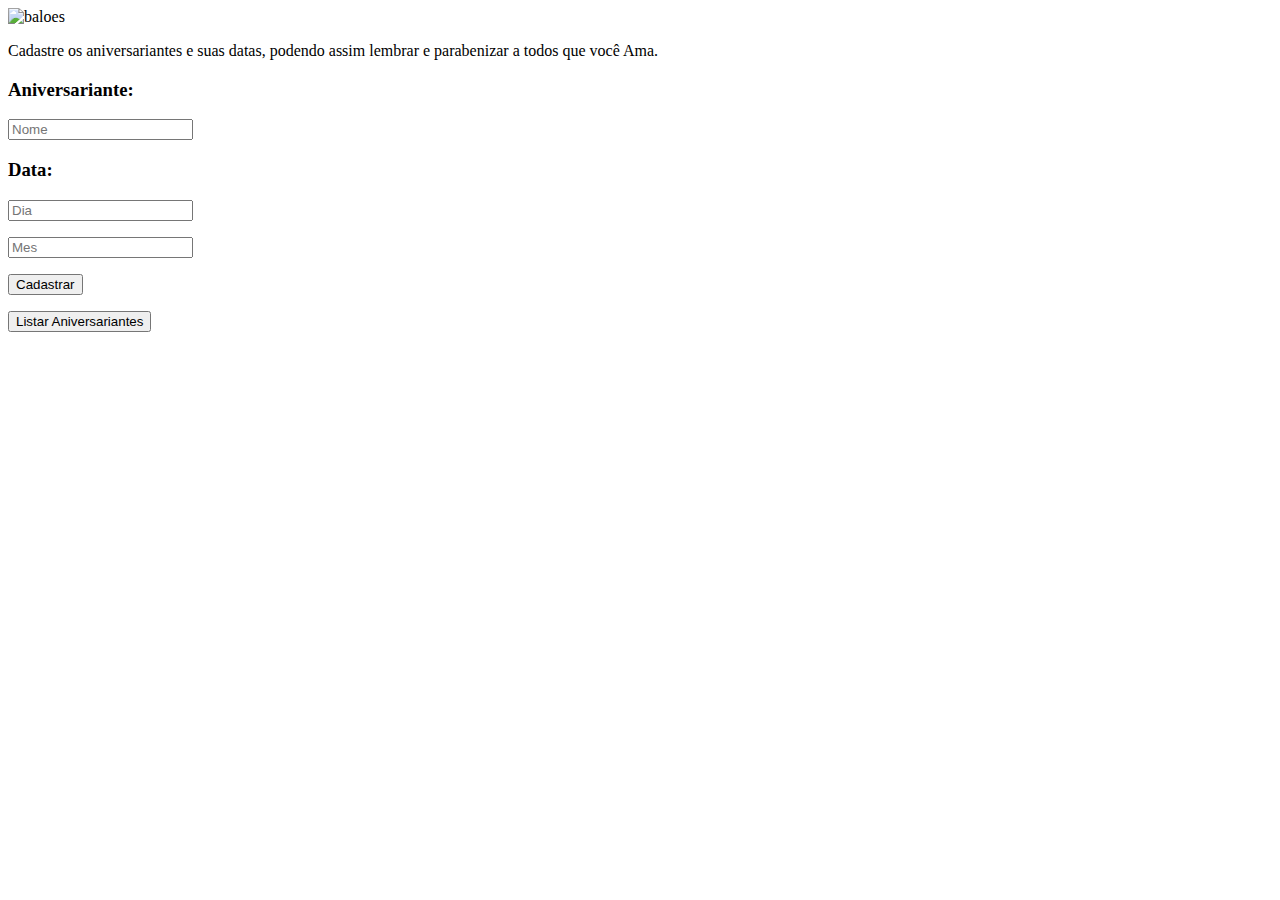
<file: src/main/resources/templates/index.html>
<html xmlns="w3.org/1999/xhtml" xmlns:th="http://www.thymeleaf.org"> 
    <head>
        <title>Happy Birthday</title>
        <meta charset="UTF-8">
        <meta name="viewport" content="width=device-width, initial-scale=1.0">
        <link href="https://cdn.jsdelivr.net/npm/bootstrap@5.3.0-alpha3/dist/css/bootstrap.min.css" rel="stylesheet" integrity="sha384-KK94CHFLLe+nY2dmCWGMq91rCGa5gtU4mk92HdvYe+M/SXH301p5ILy+dN9+nJOZ" crossorigin="anonymous">     
        <link rel="stylesheet" th:href="@{/css/estilo.css}" />
    </head>
    <body>
        <header>
            <img th:src="@{/imagens/imgTopoBaloes.png}" alt="baloes">
        </header>
        <main>
            <p>
                Cadastre os aniversariantes e suas datas, podendo assim lembrar e parabenizar a todos que você Ama.
            </p>
            
            <form th:action="@{gravar}" th:object="${aniversariante}" method="post">
                <label><h3>Aniversariante:</h3></label>
                <p><input type="text" name="nome" placeholder="Nome"></p>
                <label><h3>Data:</h3></label>
                <p><input type="number" name="dia" placeholder="Dia"></p>
                <p><input type="number" name="mes" placeholder="Mes"></p>
                <p ><input type="submit" value="Cadastrar">  
                <p><a th:href="@{/listagem}"><button id="btnlist" type="button" class="btn btn-dark"> Listar Aniversariantes</button></a></p>          
            </form>
                  
        </main>
    </body>
</html>
</file>
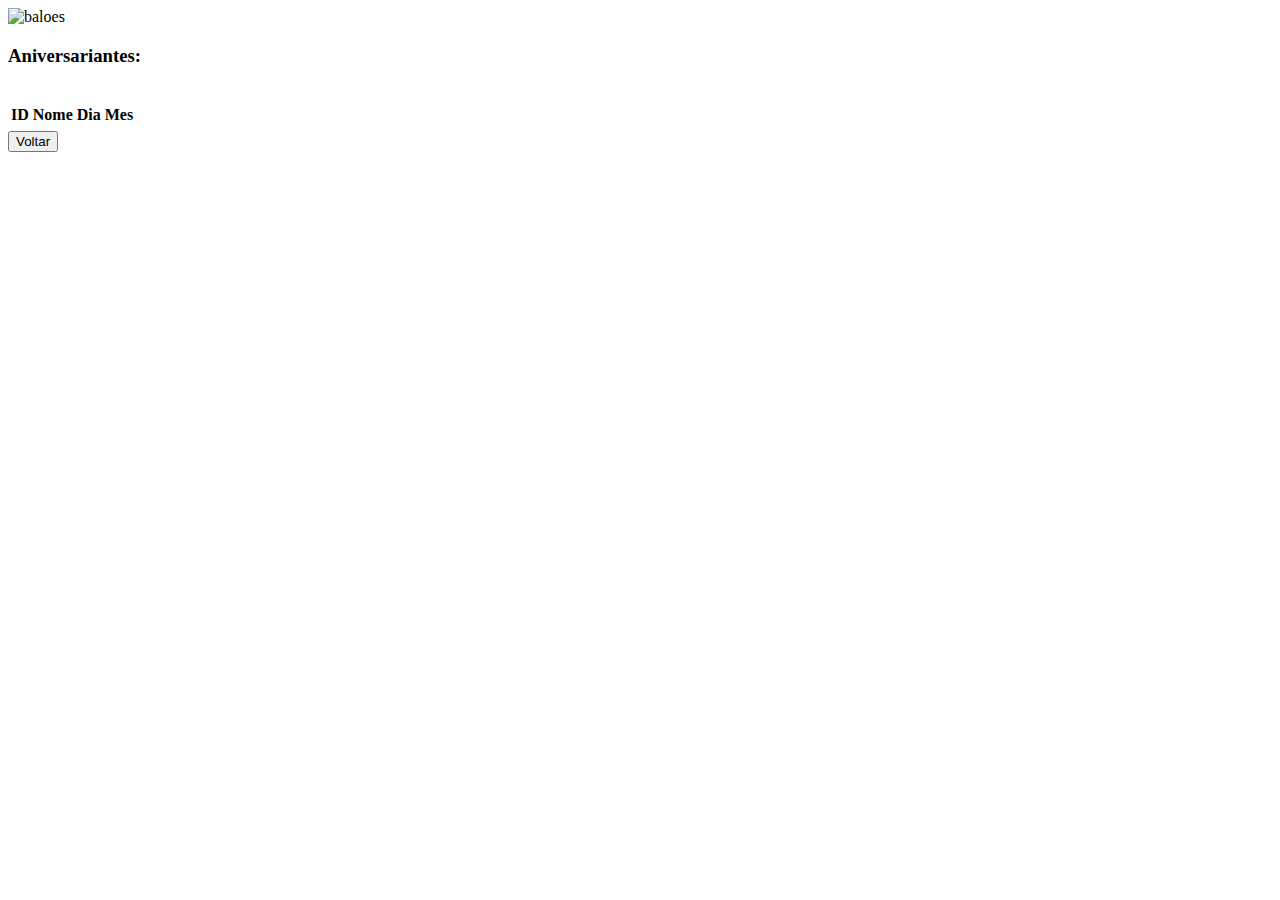
<file: src/main/resources/templates/lista.html>
<html xmlns="w3.org/1999/xhtml" xmlns:th="http://www.thymeleaf.org"> 
    
    <head>
        <title>Birthday List</title>
        <meta charset="UTF-8">
        <meta name="viewport" content="width=device-width, initial-scale=1.0">
        <link href="https://cdn.jsdelivr.net/npm/bootstrap@5.3.0-alpha3/dist/css/bootstrap.min.css" rel="stylesheet" integrity="sha384-KK94CHFLLe+nY2dmCWGMq91rCGa5gtU4mk92HdvYe+M/SXH301p5ILy+dN9+nJOZ" crossorigin="anonymous">     
        <link rel="stylesheet" th:href="@{/css/estilo.css}" />    
    </head>
    
    <body>
        
        <header>
            <img th:src="@{/imagens/imgTopoBaloes.png}" alt="baloes">
        </header>
        <main>
            <h3>Aniversariantes:</h3>

            <table class="tabela">
                <thead>
                    <tr>
                        <th>ID</td>
                        <th>Nome</td>
                        <th>Dia</td>
                        <th>Mes</td>                   
                    </tr>
                </thead>
                <tbody> 
                        <tr th:each="aniversariante : ${lista}"> 
                            <td th:text="${aniversariante.id}"></td> 
                            <td th:text="${aniversariante.nome}"></td> 
                        <td th:text="${aniversariante.dia}"></td> 
                        <td th:text="${aniversariante.mes}"></td>  
                        </tr> 
                </tbody>             

            </table>

            <a th:href="@{/inicio}"><button type="button" class="btn btn-dark"> Voltar</button></a>  
        </main>
    </body>
    
</html>
</file>
